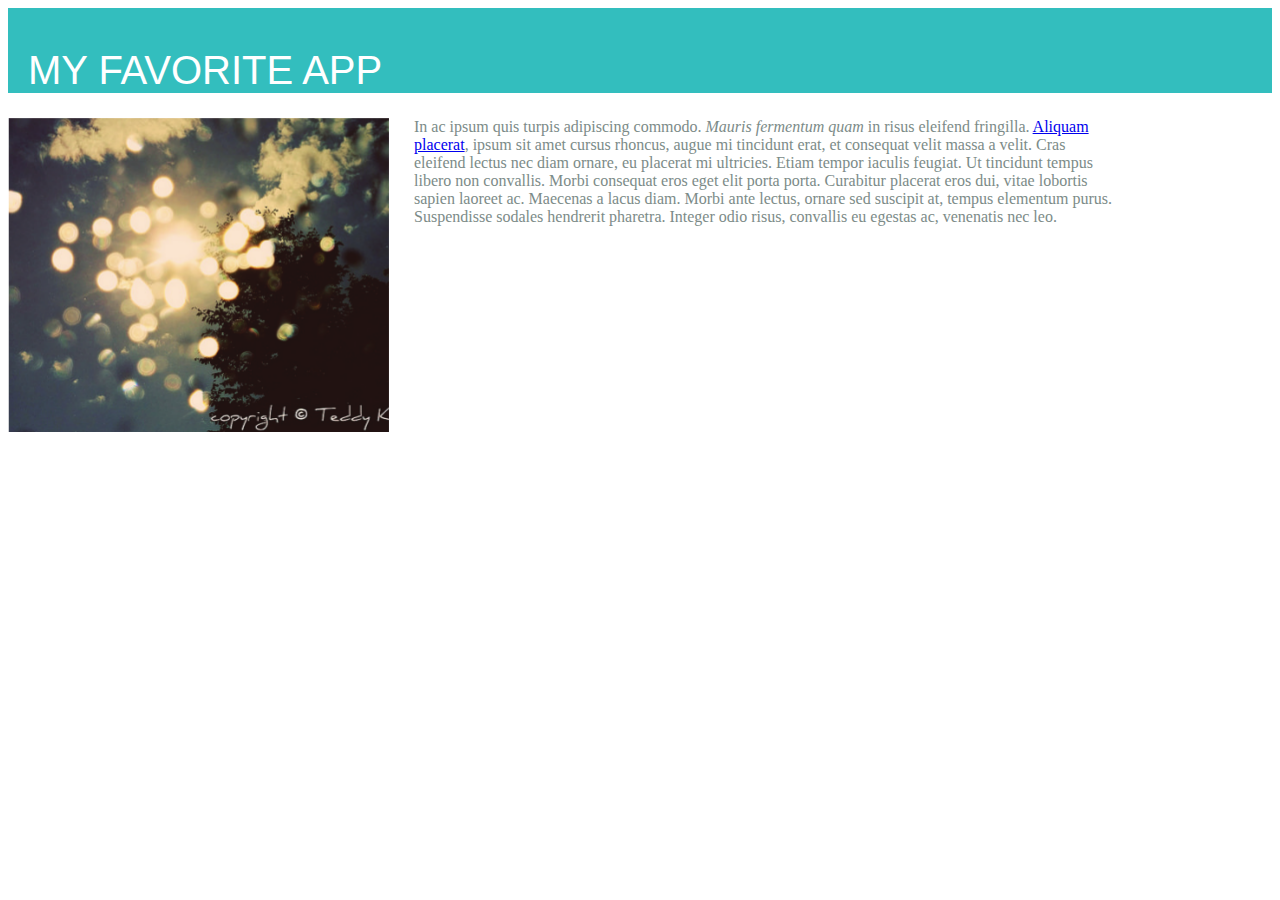
<file: FE Webdev Nanodegree/FE Nanodegree Project 1/myapp/index.html>
<!DOCTYPE html>
<html>
	<head>
		<link rel="stylesheet" type="text/css" href="style.css">
		<title>Favorite App</title>
	</head>

	<body>
		<div class="header">MY FAVORITE APP</div>
		<div class="app">
			<img class="image" src="img/app.png" alt="This is a screenshot"> </img>
	    	<div class="description">In ac ipsum quis turpis adipiscing commodo. <em>Mauris fermentum quam</em> in risus eleifend fringilla. <a href="#">Aliquam placerat</a>, ipsum sit amet cursus rhoncus, augue mi tincidunt erat, et consequat velit massa a velit. Cras eleifend lectus nec diam ornare, eu placerat mi ultricies. Etiam tempor iaculis feugiat. Ut tincidunt tempus libero non convallis. Morbi consequat eros eget elit porta porta. Curabitur placerat eros dui, vitae lobortis sapien laoreet ac. Maecenas a lacus diam. Morbi ante lectus, ornare sed suscipit at, tempus elementum purus. Suspendisse sodales hendrerit pharetra. Integer odio risus, convallis eu egestas ac, venenatis nec leo.</div>
	</div>

	</body>
</html>
</file>
<file: FE Webdev Nanodegree/FE Nanodegree Project 1/myapp/style.css>
*{
	-webkit-box-sizing: border-box;
	-moz-box-sizing: border-box;
	-ms-box-sizing: border-box;
}

<!-
*{
	outline: 1px solid red !important;
}
-->

.header {
	background-color: #33BEBE;
	margin-bottom: 25px;
	padding-top: 40px;
	padding-left: 20px;
	
	font-family: 'Lucida Grande', 'Lucida Sans Unicode', 'Lucida Sans', Geneva, Verdana, sans-serif;
	font-size: 40px;
	color: white;

}

.image {
	max-width: 460px;
	margin-right: 25px
}

.description{
	max-width: 705px;
	color: #7C8B88;
	overflow: auto;
}

.app {
    display: -webkit-flex;
    display: flex;
}
</file>
